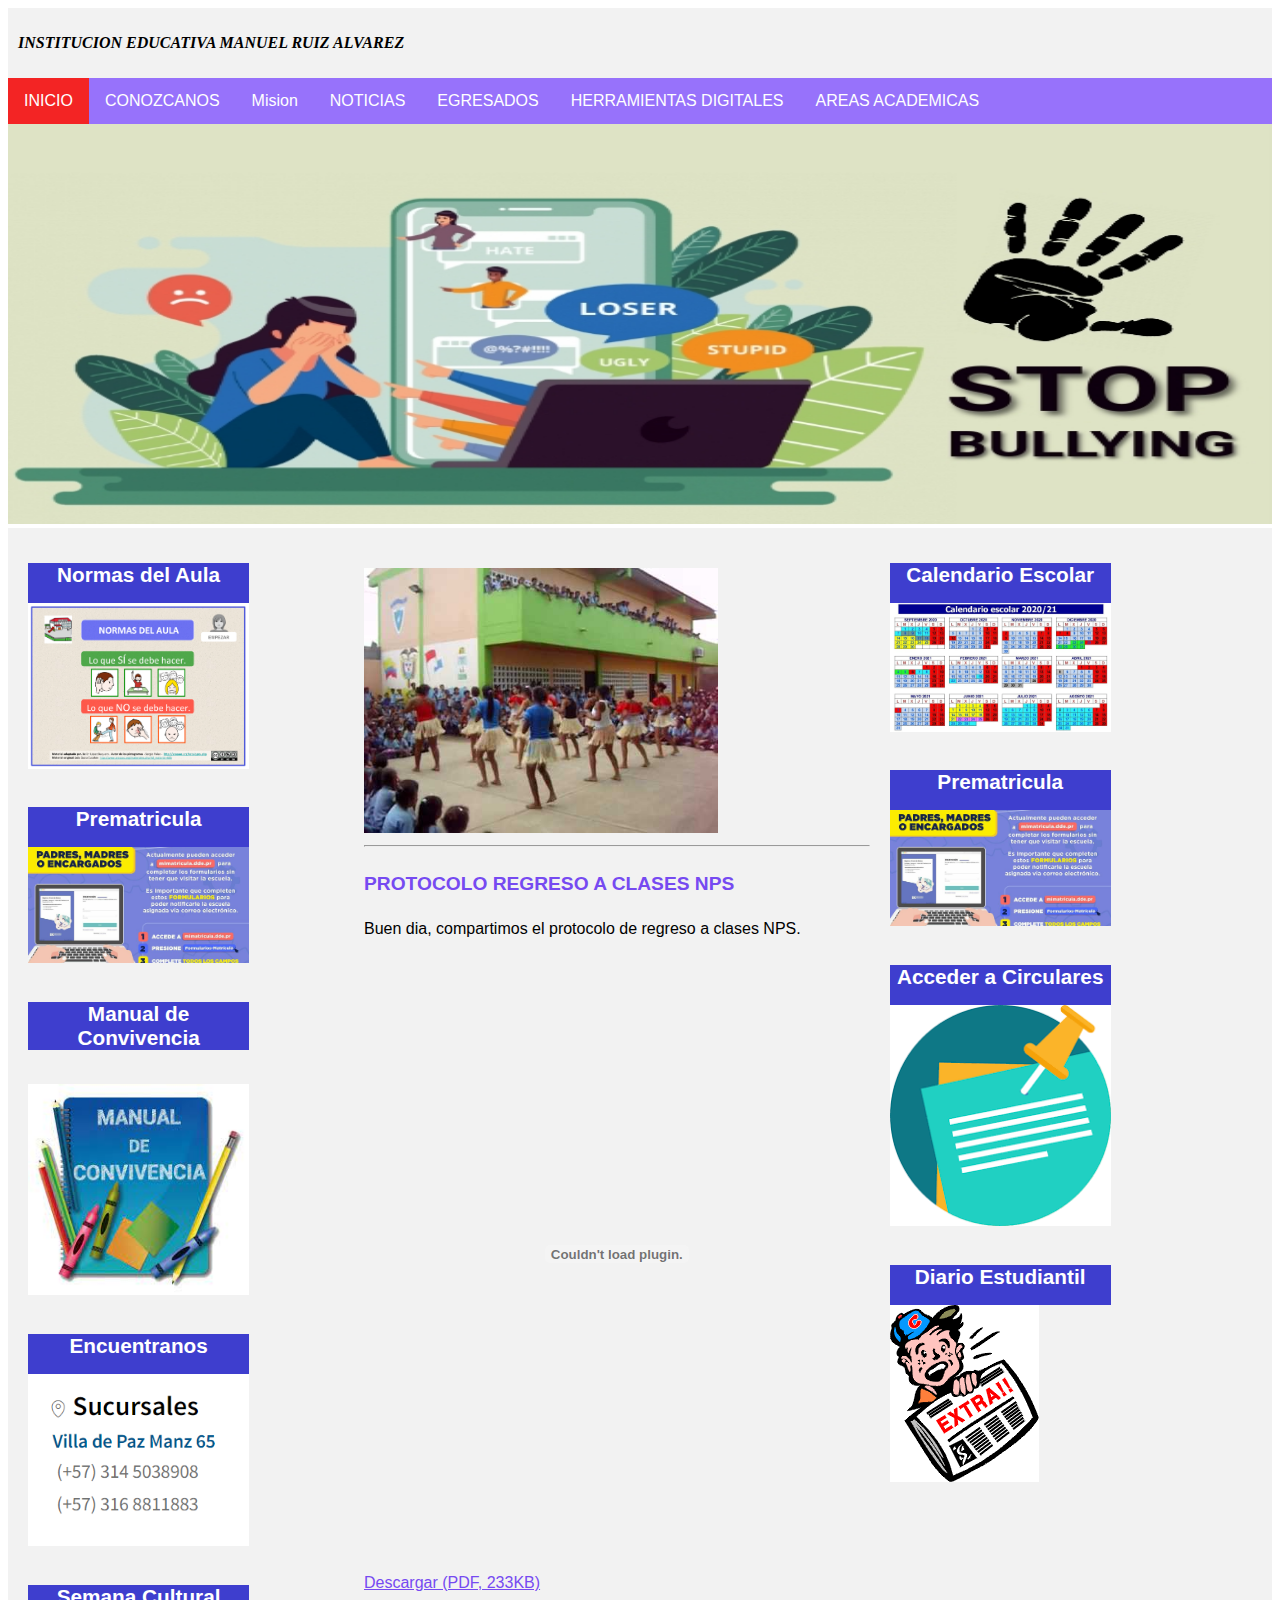
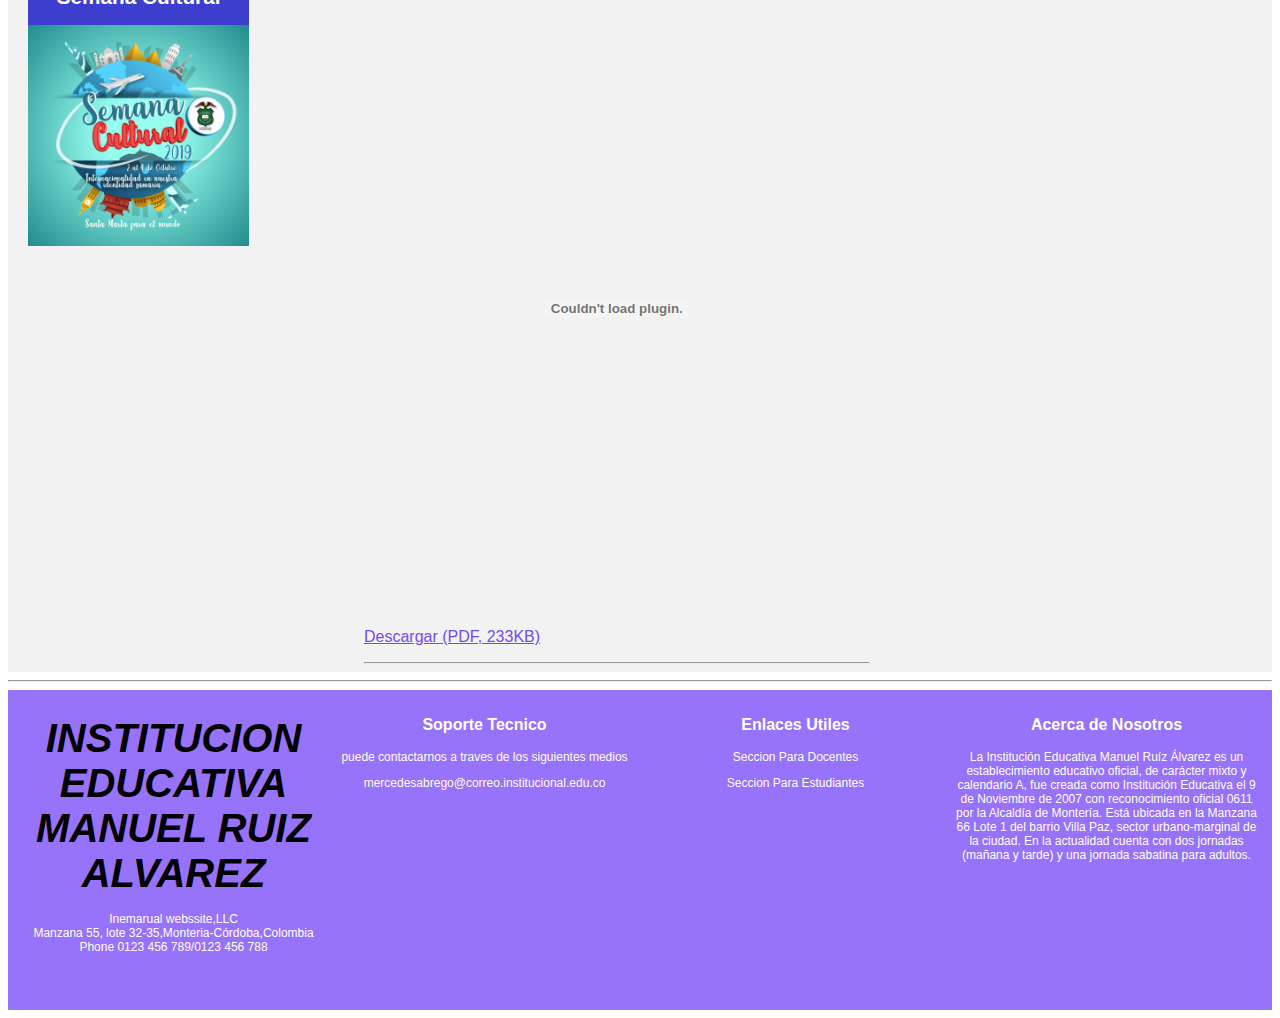
<file: index.html>
<!DOCTYPE html>
<html lang="es">
<head>
    <meta charset="UTF-8">
    <meta http-equiv="X-UA-Compatible" content="IE=edge">
    <meta name="viewport" content="width=device-width, initial-scale=1.0">
    <meta name="description" content="COLEGIO Manuel Ruiz Alvarez">
    <meta name="keywords" content="colegio, Manuel, Ruiz , Alvarez">
    <meta name="author" content="ROBERTO GARCIA">
    <link rel="stylesheet" href="./main.css">
    <title>INEMARUAL</title>
</head>
<body>
    <header  >
        <p><b><i style="font-family: 'Alabanza', cursiva;
            ">INSTITUCION EDUCATIVA MANUEL RUIZ ALVAREZ</i></b></p>
    </header>
    <nav class="menu" style="position: sticky;" >
            <ul >
                <li >
                  <a  aria-current="page" href="#" class="active">INICIO</a>
                </li>
                <li >
                  <a  href="./Conozcanos.html" >CONOZCANOS</a>
                </li>
                <li >
                  <a  href="./Mision.html" >Mision</a>
                </li>
                <li >
                  <a  href="#">NOTICIAS</a>
                </li>
                <li >
                  <a  href="./carta.html">EGRESADOS</a>
                </li>
                <li>
                  <a  href="./registrate.html">HERRAMIENTAS DIGITALES</a>
                </li>
                <li >
                  <a  href="#">AREAS ACADEMICAS</a>
                </li>
              </ul>
        </div>
    </nav>
    <div class="sidebar">
        <img style="align-items: center;" src="./imagenes/carrusel1.jpg" alt=""></div>
    <!--   aqui comienza la parte central -->
      <div class="section">
        <ul>
          <li>
            <div class="recuadro">
              <section style="background-color: rgb(62, 62, 206); min-width: auto;max-width: 70%; margin-top: 0%; margin-bottom: 0px;min-height:40px; text-align: center;"> <label  style="font-family: Arial, Helvetica, sans-serif;color: #fff; font-size: 25px;  padding-block: 5px; "><h5>Normas del Aula</h5> </label>
              </section><img src="./imagenes/normas.PNG" alt="">
            </div>
            <div class="recuadro">
              <section style="background-color: rgb(62, 62, 206); min-width: auto;max-width: 70%; margin-top: 0%; margin-bottom: 0px;min-height:40px; text-align: center;"> <label  style="font-family: Arial, Helvetica, sans-serif;color: #fff; font-size: 25px;  padding-block: 5px; "><h5>Prematricula</h5> </label>
              </section><img src="./imagenes/prematricula.jfif" alt="">
            </div>
            <div class="recuadro">
              <section style="background-color: rgb(62, 62, 206); min-width: auto;max-width: 70%; margin-top: 0%; margin-bottom: 0px;min-height:40px; text-align: center;"> <label  style="font-family: Arial, Helvetica, sans-serif;color: #fff; font-size: 25px;  padding-block: 5px; "><h5>Manual de Convivencia</h5> </label>
              </section><img  src="./imagenes/manual.jpg" alt="">
            </div>
            <div class="recuadro">
              <section style="background-color: rgb(62, 62, 206); min-width: auto;max-width: 70%; margin-top: 0%; margin-bottom: 0px;min-height:40px; text-align: center;"> <label  style="font-family: Arial, Helvetica, sans-serif;color: #fff; font-size: 25px;  padding-block: 5px; "><h5>Encuentranos</h5> </label>
              </section><img src="./imagenes/sedes.PNG" alt="">
            </div>
            <div class="recuadro">
              <section style="background-color: rgb(62, 62, 206); min-width: auto;max-width: 70%; margin-top: 0%; margin-bottom: 0px;min-height:40px; text-align: center;"> <label  style="font-family: Arial, Helvetica, sans-serif;color: #fff; font-size: 25px;  padding-block: 5px; "><h5>Semana Cultural</h5> </label>
              </section><img src="./imagenes/semana.jpg" alt="">
            </div>
          </li>
          <li style="width: 40%;"><img style="margin-top: 40px; margin-left: 0%; margin-right: 0% ; margin-bottom: 0%;" src="./imagenes/img1.jpeg" alt="">
            <section >  
              <hr>
              <a ><h4 style="font-size: larger;">PROTOCOLO REGRESO A CLASES NPS</h4></a>
              <p>Buen dia, compartimos el protocolo de regreso a clases NPS. </p>
              <embed class="embed-responsive" src="./pdf/protocolo retorno.pdf" type="application/pdf" width="100%" height="600px" />
             <p >
               <a href="./pdf/protocolo retorno.pdf">Descargar (PDF, 233KB)</a>
             </p>
             <embed class="embed-responsive" src="./pdf/manualFeria.pdf" type="application/pdf" width="100%" height="600px" />
             <p >
               <a href="./pdf/manualFeria.pdf">Descargar (PDF, 233KB)</a>
             </p>
            <!--  <a href="./Pages/Cronograma.html"><button   type="button" class="btn btn-info ">Leer mas</button></a> -->
                      <hr>
            </section>
          </li>
          <li>
            <div class="recuadro">
              <section style="background-color: rgb(62, 62, 206); min-width: auto;max-width: 70%; margin-top: 0%; margin-bottom: 0px;min-height:40px; text-align: center;"> <label  style="font-family: Arial, Helvetica, sans-serif;color: #fff; font-size: 25px;  padding-block: 5px; "><h5>Calendario Escolar</h5> </label>
              </section><img src="./imagenes/calendario.jpg" alt="">
            </div>
            <div class="recuadro">
              <section style="background-color: rgb(62, 62, 206); min-width: auto;max-width: 70%; margin-top: 0%; margin-bottom: 0px;min-height:40px; text-align: center;"> <label  style="font-family: Arial, Helvetica, sans-serif;color: #fff; font-size: 25px;  padding-block: 5px; "><h5>Prematricula</h5> </label>
              </section><img src="./imagenes/prematricula.jfif" alt="">
            </div>
            <div class="recuadro">
              <section style="background-color: rgb(62, 62, 206); min-width: auto;max-width: 70%; margin-top: 0%; margin-bottom: 0px;min-height:40px; text-align: center;"> <label  style="font-family: Arial, Helvetica, sans-serif;color: #fff; font-size: 25px;  padding-block: 5px; "><h5>Acceder a Circulares</h5> </label>
              </section><img src="./imagenes/circulares.jpg" alt="">
            </div>
            <div class="recuadro">
              <section style="background-color: rgb(62, 62, 206); min-width: auto;max-width: 70%; margin-top: 0%; margin-bottom: 0px;min-height:40px; text-align: center;"> <label  style="font-family: Arial, Helvetica, sans-serif;color: #fff; font-size: 25px;  padding-block: 5px; "><h5>Diario Estudiantil</h5> </label>
              </section><img src="./imagenes/periodico.jpg" alt="">
            </div>
          </li>
        </ul>
      </div>
<hr>
    <!--     aqui comienza el footer -->
    <footer>
        <div class="footer"  style=" background-color: #9772FB; margin: 0%;display: block; min-height: 300px;">
                <ul >
                    <li style="width: 25%;" >
                       <div>
                        <p ><strong> <i style="font-size: 40px;" >INSTITUCION EDUCATIVA MANUEL RUIZ ALVAREZ</i> </strong> </p>
                        <p style="color:#fff; font-size: 12px; font-family: Verdana, Geneva, Tahoma, sans-serif;">Inemarual webssite,LLC <br> Manzana 55, lote 32-35,Monteria-Córdoba,Colombia <br>Phone 0123 456 789/0123 456 788</p>
                       </div>
                    </li>
                    <li>
                        <div>
                            <P style="color: #fff; font-family: Verdana, Geneva, Tahoma, sans-serif;"><strong>Soporte Tecnico</strong></P>
                    <p style="color: #fff; font-size: 12px;font-family: Verdana, Geneva, Tahoma, sans-serif;">puede contactarnos a traves de los siguientes medios</p>
                    <p style="color: #fff; font-size: 12px;font-family: Verdana, Geneva, Tahoma, sans-serif;">mercedesabrego@correo.institucional.edu.co</p>
                        </div>
                    </li>
                    <li>
                        <div>
                            <P style="color: #fff; font-family: Verdana, Geneva, Tahoma, sans-serif;"><strong>Enlaces Utiles</strong></P>
                        <p style="color: #fff; font-size: 12px;font-family: Verdana, Geneva, Tahoma, sans-serif;">Seccion Para Docentes</p>
                        <p style="color: #fff; font-size: 12px;font-family: Verdana, Geneva, Tahoma, sans-serif;">Seccion Para Estudiantes</p>
                        </div>
                    </li>
                    <li style="width: 25%;">
                       <div > 
                        <P style="color: #fff; font-family: Verdana, Geneva, Tahoma, sans-serif;"><strong>Acerca de Nosotros</strong></P>
                        <p style="color: #fff; font-size: 12px;font-family: Verdana, Geneva, Tahoma, sans-serif;">La Institución Educativa Manuel Ruíz Álvarez es un establecimiento educativo oficial, de carácter mixto y calendario A, fue creada como Institución Educativa el 9 de Noviembre de 2007 con reconocimiento oficial 0611 por la Alcaldía de Montería. Está ubicada en la Manzana 66 Lote 1 del barrio Villa Paz, sector urbano-marginal de la ciudad. En la actualidad cuenta con dos jornadas (mañana y tarde) y una jornada sabatina para adultos.</p>
                       </div>
                    </li>
                </ul>
        </div>
    </footer>
</body>
</html>
</file>
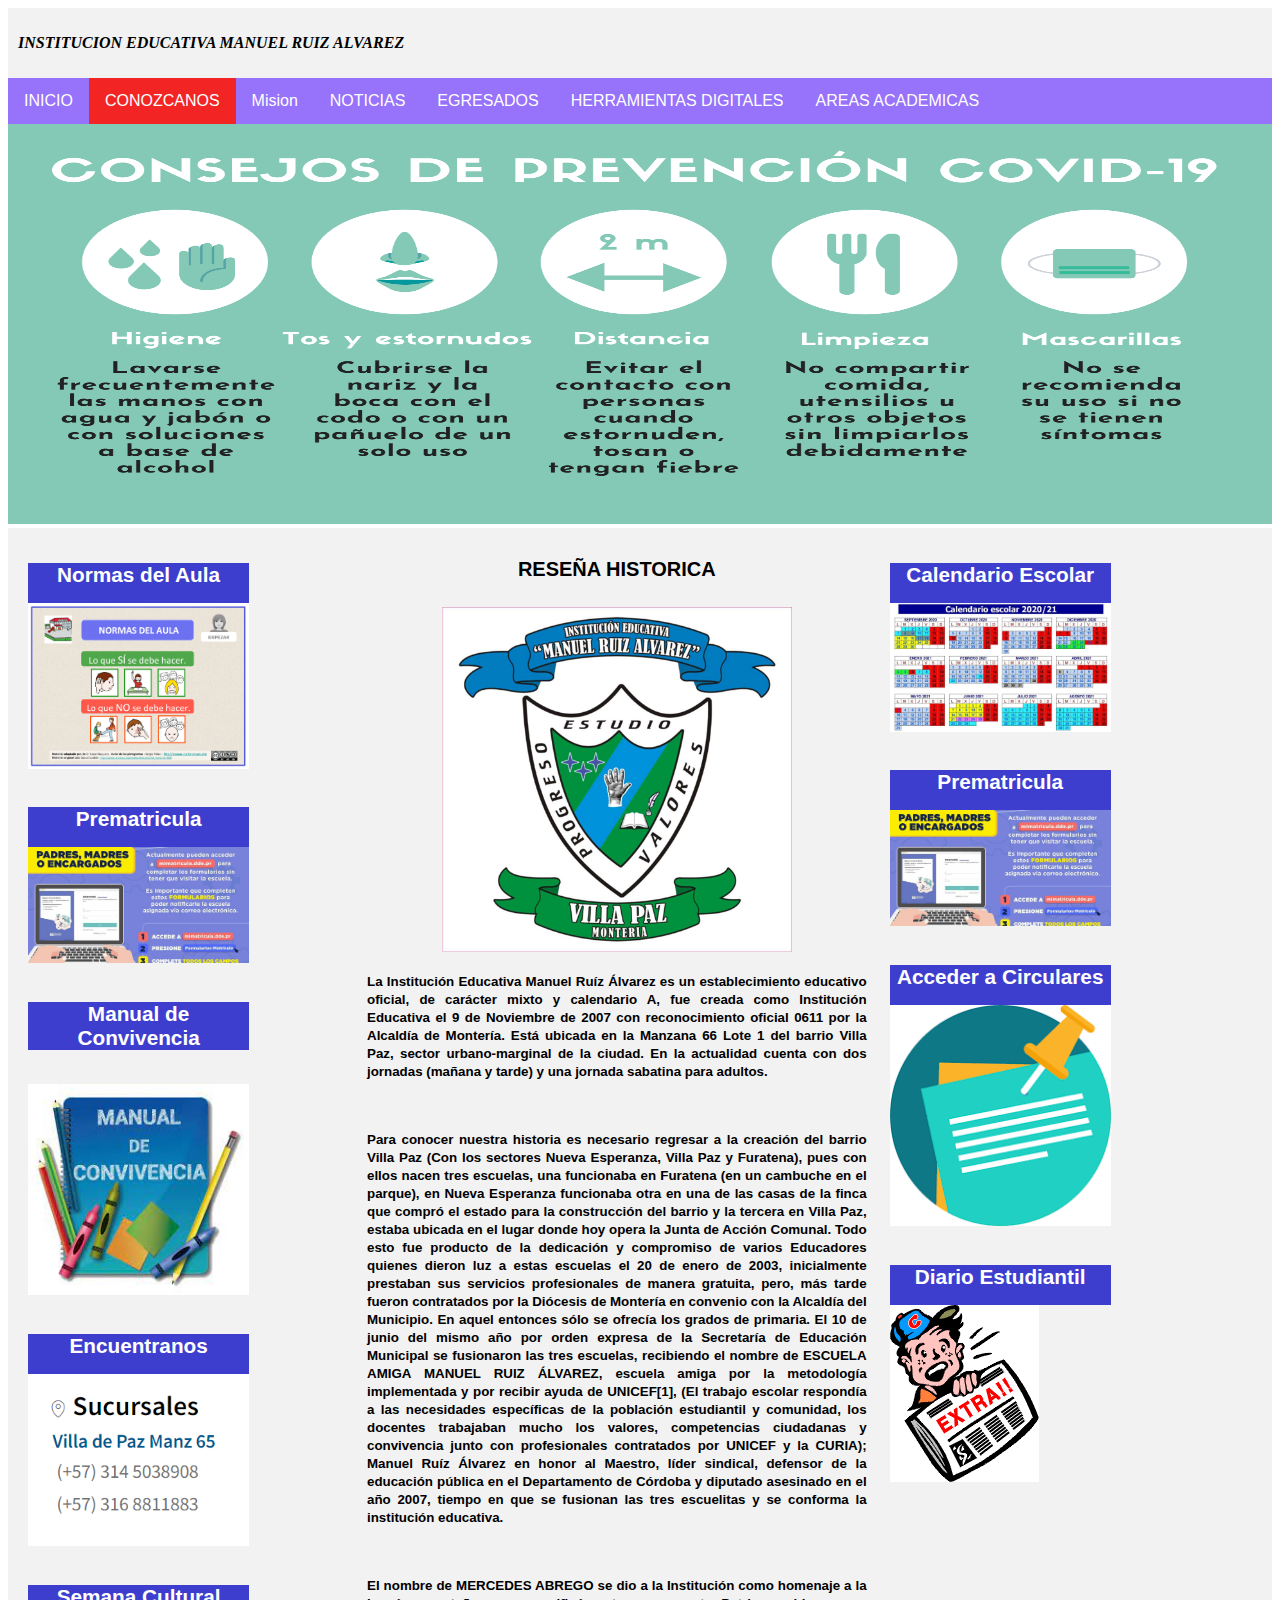
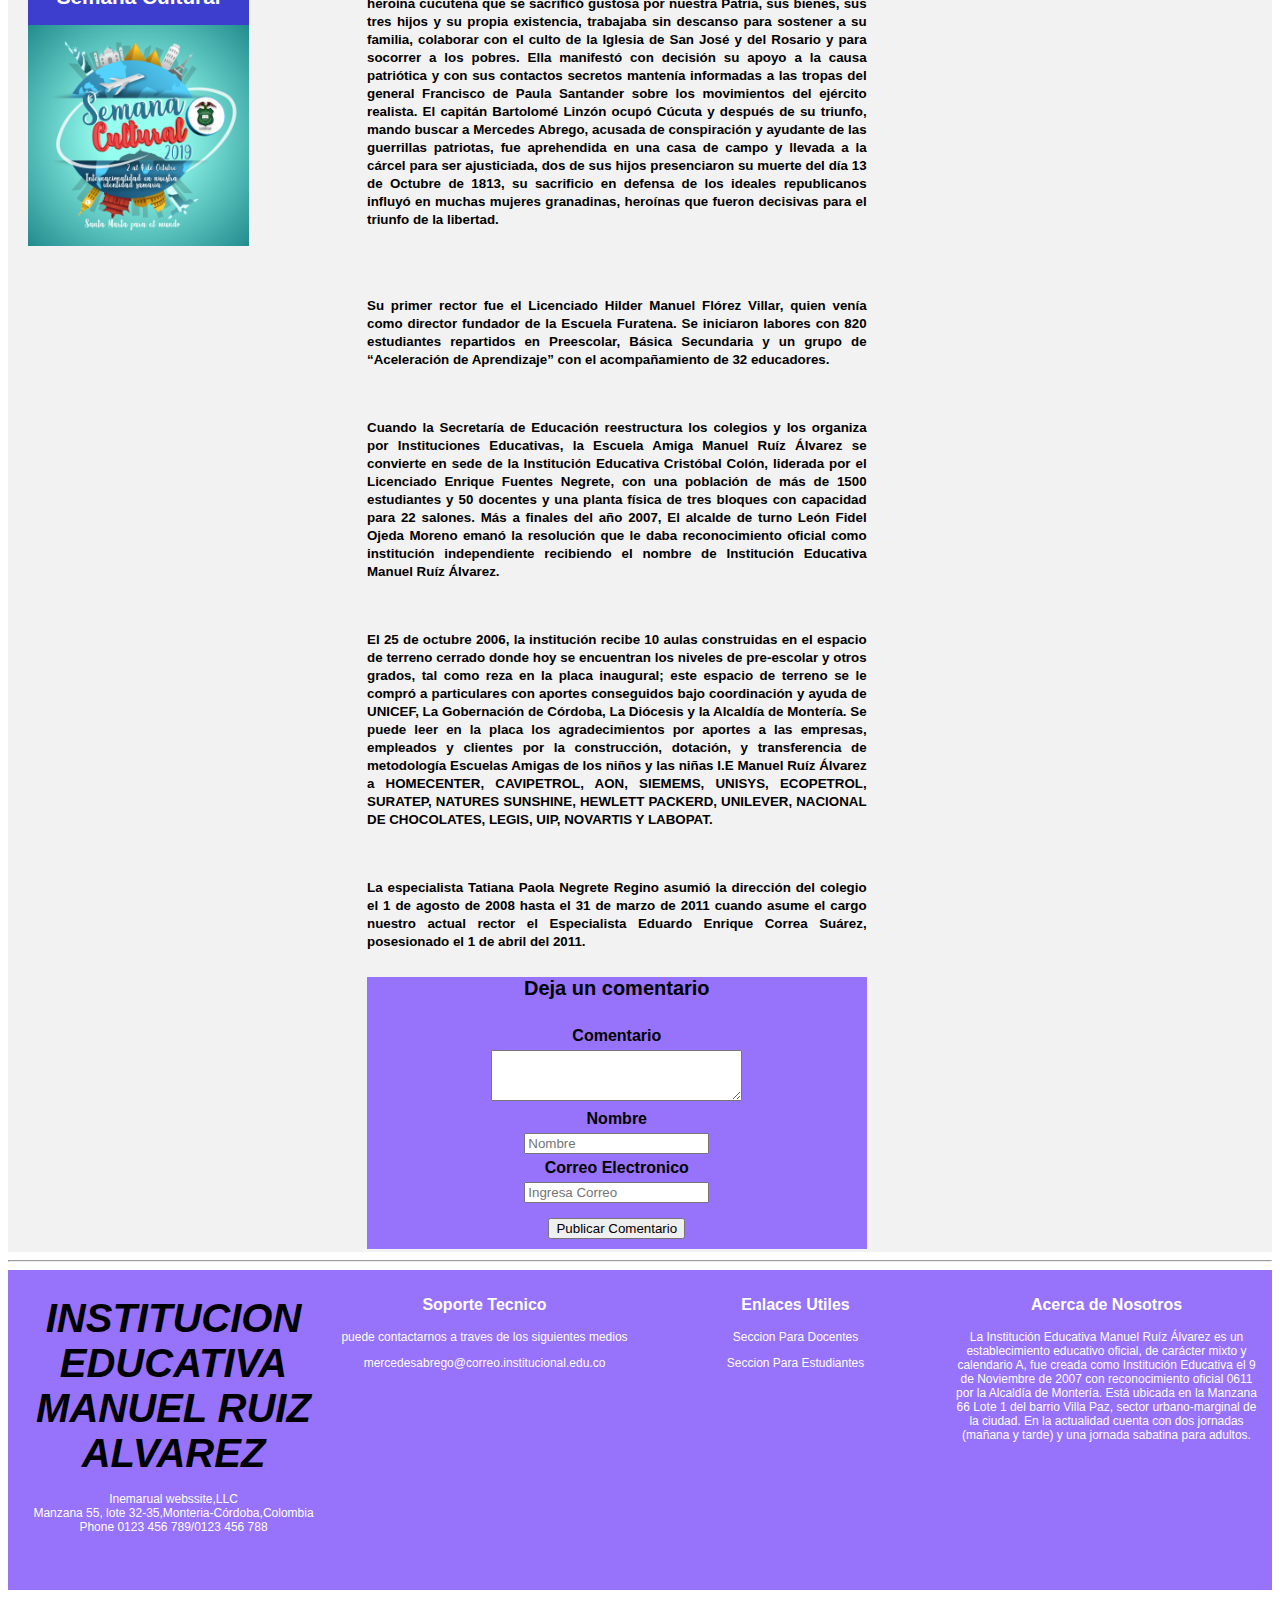
<file: Conozcanos.html>
<!DOCTYPE html>
<html lang="es">
<head>
    <meta charset="UTF-8">
    <meta http-equiv="X-UA-Compatible" content="IE=edge">
    <meta name="viewport" content="width=device-width, initial-scale=1.0">
    <meta name="description" content="COLEGIO Manuel Ruiz Alvarez">
    <meta name="keywords" content="colegio, Manuel, Ruiz , Alvarez">
    <meta name="author" content="ROBERTO GARCIA">
    <link rel="stylesheet" href="./main.css">
    <title>INEMARUAL</title>
</head>
<body>
    <header  >
        <p><b><i style="font-family: 'Alabanza', cursiva;
            ">INSTITUCION EDUCATIVA MANUEL RUIZ ALVAREZ</i></b></p>
    </header>
    <nav class="menu" style="position: sticky;" >
            <ul >
                <li >
                  <a  aria-current="" href="./index.html" >INICIO</a>
                </li>
                <li >
                  <a  href="#" class="active" >CONOZCANOS</a>
                </li>
                <li >
                    <a  href="./Mision.html" >Mision</a>
                  </li>
                <li >
                  <a  href="#">NOTICIAS</a>
                </li>
                <li >
                  <a  href="./carta.html">EGRESADOS</a>
                </li>
                <li>
                  <a  href="./registrate.html">HERRAMIENTAS DIGITALES</a>
                </li>
                <li >
                  <a  href="#">AREAS ACADEMICAS</a>
                </li>
              </ul>
        </div>
    </nav>
    <div class="sidebar">
        <img style="align-items: center;" src="./imagenes/carrusel2.jpg" alt=""></div>
    <!--   aqui comienza la parte central -->
      <div class="section">
        <ul>
          <li>
            <div class="recuadro">
              <section style="background-color: rgb(62, 62, 206); min-width: auto;max-width: 70%; margin-top: 0%; margin-bottom: 0px;min-height:40px; text-align: center;"> <label  style="font-family: Arial, Helvetica, sans-serif;color: #fff; font-size: 25px;  padding-block: 5px; "><h5>Normas del Aula</h5> </label>
              </section><img src="./imagenes/normas.PNG" alt="">
            </div>
            <div class="recuadro">
              <section style="background-color: rgb(62, 62, 206); min-width: auto;max-width: 70%; margin-top: 0%; margin-bottom: 0px;min-height:40px; text-align: center;"> <label  style="font-family: Arial, Helvetica, sans-serif;color: #fff; font-size: 25px;  padding-block: 5px; "><h5>Prematricula</h5> </label>
              </section><img src="./imagenes/prematricula.jfif" alt="">
            </div>
            <div class="recuadro">
              <section style="background-color: rgb(62, 62, 206); min-width: auto;max-width: 70%; margin-top: 0%; margin-bottom: 0px;min-height:40px; text-align: center;"> <label  style="font-family: Arial, Helvetica, sans-serif;color: #fff; font-size: 25px;  padding-block: 5px; "><h5>Manual de Convivencia</h5> </label>
              </section><img  src="./imagenes/manual.jpg" alt="">
            </div>
            <div class="recuadro">
              <section style="background-color: rgb(62, 62, 206); min-width: auto;max-width: 70%; margin-top: 0%; margin-bottom: 0px;min-height:40px; text-align: center;"> <label  style="font-family: Arial, Helvetica, sans-serif;color: #fff; font-size: 25px;  padding-block: 5px; "><h5>Encuentranos</h5> </label>
              </section><img src="./imagenes/sedes.PNG" alt="">
            </div>
            <div class="recuadro">
              <section style="background-color: rgb(62, 62, 206); min-width: auto;max-width: 70%; margin-top: 0%; margin-bottom: 0px;min-height:40px; text-align: center;"> <label  style="font-family: Arial, Helvetica, sans-serif;color: #fff; font-size: 25px;  padding-block: 5px; "><h5>Semana Cultural</h5> </label>
              </section><img src="./imagenes/semana.jpg" alt="">
            </div>
          </li>
          <li style="width: 40%;">
            <table>
                <tr>
                    <th>
                        <section>
                            <h4 style="font-family:Arial, Helvetica, sans-serif; font-size: 20px; ">RESEÑA HISTORICA</h4>
                            <img src="../imagenes/escudo.jpg" class="img-fluid max-width: 75%; height: auto;"  style="align-items: center;">
                            <P><small>La  Institución Educativa Manuel Ruíz Álvarez  es un establecimiento  educativo oficial,  de carácter mixto y calendario A,  fue creada como Institución Educativa el 9 de Noviembre de 2007 con reconocimiento oficial 0611 por la Alcaldía de Montería. Está ubicada en la Manzana 66 Lote 1 del 
                                barrio Villa Paz, sector  urbano-marginal  de la ciudad. En la actualidad cuenta con dos jornadas (mañana y tarde) y una jornada sabatina para adultos. </small></P>

                                <br>
                                <p><small>Para conocer nuestra historia es necesario regresar
                                   a la creación del barrio Villa Paz (Con los sectores Nueva
                                    Esperanza, Villa Paz y Furatena), pues con ellos nacen tres escuelas, 
                                    una funcionaba en Furatena (en un cambuche en el parque), en Nueva Esperanza
                                     funcionaba otra en una de las casas de la finca que compró el estado para la
                                     construcción del barrio y la tercera en Villa Paz, estaba ubicada en el lugar
                                      donde hoy opera la Junta de Acción Comunal. Todo esto fue producto de la dedicación 
                                      y compromiso de varios Educadores quienes dieron luz a estas escuelas el 20 de enero
                                       de 2003, inicialmente prestaban sus servicios profesionales de manera gratuita, 
                                       pero, más tarde fueron contratados por la Diócesis de Montería en convenio con 
                                       la Alcaldía del Municipio. En aquel entonces sólo se ofrecía los grados de primaria.
                                        El 10 de junio del mismo año por orden expresa de la Secretaría de Educación
                                         Municipal se fusionaron las tres escuelas, recibiendo el nombre de ESCUELA 
                                         AMIGA MANUEL RUIZ ÁLVAREZ, escuela amiga por la metodología implementada y 
                                          por recibir ayuda de UNICEF[1], (El trabajo escolar respondía a las necesidades
                                           específicas de la población estudiantil  y comunidad, los docentes  trabajaban
                                            mucho los valores,  competencias ciudadanas y convivencia junto con profesionales 
                                            contratados por UNICEF y la CURIA); Manuel Ruíz Álvarez en honor al Maestro, líder
                                             sindical, defensor de la educación pública en el Departamento de Córdoba y diputado 
                                             asesinado en el año 2007, tiempo en que se fusionan las tres escuelitas y se conforma 
                                             la institución educativa.  </small></p>
                                <br>
                                <p><small>El nombre de MERCEDES ABREGO se dio a la Institución 
                                    como homenaje a la heroína cucuteña que se sacrificó gustosa 
                                    por nuestra Patria, sus bienes, sus tres hijos y su propia existencia,
                                     trabajaba sin descanso para sostener a su familia, 
                                      colaborar con el culto de la Iglesia de San José y del
                                       Rosario y para socorrer a los pobres. Ella manifestó con
                                        decisión su apoyo a la causa patriótica y con sus contactos
                                        secretos mantenía informadas a las tropas del general 
                                        Francisco de Paula Santander sobre los movimientos del
                                         ejército realista. El capitán Bartolomé Linzón ocupó 
                                          Cúcuta y después de su triunfo, mando buscar a Mercedes 
                                          Abrego, acusada de conspiración y ayudante de las 
                                          guerrillas patriotas, fue aprehendida en una casa de 
                                          campo y llevada a la cárcel para ser ajusticiada, dos 
                                          de sus hijos presenciaron su muerte del día 13 de Octubre
                                           de 1813, su sacrificio en defensa de los ideales republicanos 
                                           influyó en muchas mujeres granadinas, 
                                    heroínas que fueron decisivas para el triunfo de la libertad.</small></p>
                             <br>
                             <br>
                             <p><small>Su primer rector fue el Licenciado Hilder Manuel Flórez Villar,
                                quien venía como director fundador de la Escuela Furatena. Se iniciaron 
                                labores con 820 estudiantes repartidos en Preescolar, Básica Secundaria y
                                 un grupo de “Aceleración de Aprendizaje” con el acompañamiento de 32 educadores.</small></p>
         
                                 <br>
                                 <p><small>Cuando la Secretaría de Educación reestructura los colegios
                                    y los organiza por Instituciones Educativas, la Escuela Amiga Manuel
                                     Ruíz Álvarez se convierte en sede de la Institución Educativa Cristóbal
                                      Colón, liderada por el Licenciado Enrique Fuentes Negrete, con una población 
                                      de más de 1500 estudiantes y 50 docentes y una planta física de tres  bloques
                                       con capacidad para 22 salones. Más a finales del año 2007, El alcalde de
                                        turno  León Fidel Ojeda Moreno emanó la resolución que le daba 
                                        reconocimiento oficial como institución independiente recibiendo 
                                        el nombre de Institución Educativa Manuel Ruíz Álvarez.</small></p>
         
                                        <br>
                                        <p><small>El 25 de octubre 2006, la institución recibe 10 aulas construidas
                                           en el espacio de terreno cerrado donde hoy se encuentran los niveles de
                                            pre-escolar y otros grados, tal como reza en la placa inaugural; este 
                                            espacio de terreno se le compró a particulares con aportes conseguidos 
                                            bajo coordinación y ayuda de UNICEF, La Gobernación de Córdoba, La Diócesis
                                             y la Alcaldía de Montería. Se puede leer en la placa los agradecimientos
                                              por aportes a las empresas, empleados y clientes por la construcción, dotación,
                                                y transferencia de metodología Escuelas Amigas de los niños y las niñas 
                                                I.E Manuel Ruíz Álvarez a HOMECENTER, CAVIPETROL, AON, SIEMEMS, UNISYS,
                                                 ECOPETROL, SURATEP, NATURES SUNSHINE, HEWLETT PACKERD, UNILEVER, NACIONAL
                                                 DE CHOCOLATES, LEGIS,  UIP, NOVARTIS Y LABOPAT.</small></p>
                                   
                                                 <br>
                                        <p><small>La especialista Tatiana Paola Negrete Regino asumió la dirección
                                           del colegio  el 1 de agosto de 2008 hasta el 31 de marzo de 2011 
                                           cuando asume el cargo nuestro actual rector el Especialista Eduardo 
                                           Enrique Correa Suárez, posesionado el 1 de abril del 2011.</small></p>
                        </section>
                        <section style="background-color: #9772FB;">
                            <h4 style="text-align: center;font-size: 20px;">Deja un comentario</h4>
                           <!--<p><small> dirección de correo electrónico no será publicada. Los campos obligatorios están marcados con *</small> </p>--> 
                            <form style="text-align: center;" >
                                <label >Comentario</label>
                                <div >
                                  <textarea rows="3" style="width: 50%;"></textarea>
                                </div>
                                <label for="">Nombre</label>
                                <div >
                                   
                                    <input type="text" id="Nombre"placeholder="Nombre">
                                   </div>
                                   <label >Correo Electronico</label>
                                <div >
                                    
                                    <input type="email"  id="exampleInputEmail1" placeholder="Ingresa Correo">
                                  </div>
                                  <a href="..."><button style="margin: 10px;" type="button" >Publicar Comentario</button></a>
                              </form>
                        </section>
                    </th>
                </tr>
            </table>
        

          </li>
          <li>
            <div class="recuadro">
              <section style="background-color: rgb(62, 62, 206); min-width: auto;max-width: 70%; margin-top: 0%; margin-bottom: 0px;min-height:40px; text-align: center;"> <label  style="font-family: Arial, Helvetica, sans-serif;color: #fff; font-size: 25px;  padding-block: 5px; "><h5>Calendario Escolar</h5> </label>
              </section><img src="./imagenes/calendario.jpg" alt="">
            </div>
            <div class="recuadro">
              <section style="background-color: rgb(62, 62, 206); min-width: auto;max-width: 70%; margin-top: 0%; margin-bottom: 0px;min-height:40px; text-align: center;"> <label  style="font-family: Arial, Helvetica, sans-serif;color: #fff; font-size: 25px;  padding-block: 5px; "><h5>Prematricula</h5> </label>
              </section><img src="./imagenes/prematricula.jfif" alt="">
            </div>
            <div class="recuadro">
              <section style="background-color: rgb(62, 62, 206); min-width: auto;max-width: 70%; margin-top: 0%; margin-bottom: 0px;min-height:40px; text-align: center;"> <label  style="font-family: Arial, Helvetica, sans-serif;color: #fff; font-size: 25px;  padding-block: 5px; "><h5>Acceder a Circulares</h5> </label>
              </section><img src="./imagenes/circulares.jpg" alt="">
            </div>
            <div class="recuadro">
              <section style="background-color: rgb(62, 62, 206); min-width: auto;max-width: 70%; margin-top: 0%; margin-bottom: 0px;min-height:40px; text-align: center;"> <label  style="font-family: Arial, Helvetica, sans-serif;color: #fff; font-size: 25px;  padding-block: 5px; "><h5>Diario Estudiantil</h5> </label>
              </section><img src="./imagenes/periodico.jpg" alt="">
            </div>
          </li>
        </ul>
      </div>
<hr>
    <!--     aqui comienza el footer -->
    <footer>
        <div class="footer"  style=" background-color: #9772FB; margin: 0%;display: block; min-height: 300px;">
                <ul >
                    <li style="width: 25%;" >
                       <div>
                        <p ><strong> <i style="font-size: 40px;" >INSTITUCION EDUCATIVA MANUEL RUIZ ALVAREZ</i> </strong> </p>
                        <p style="color:#fff; font-size: 12px; font-family: Verdana, Geneva, Tahoma, sans-serif;">Inemarual webssite,LLC <br> Manzana 55, lote 32-35,Monteria-Córdoba,Colombia <br>Phone 0123 456 789/0123 456 788</p>
                       </div>
                    </li>
                    <li>
                        <div>
                            <P style="color: #fff; font-family: Verdana, Geneva, Tahoma, sans-serif;"><strong>Soporte Tecnico</strong></P>
                    <p style="color: #fff; font-size: 12px;font-family: Verdana, Geneva, Tahoma, sans-serif;">puede contactarnos a traves de los siguientes medios</p>
                    <p style="color: #fff; font-size: 12px;font-family: Verdana, Geneva, Tahoma, sans-serif;">mercedesabrego@correo.institucional.edu.co</p>
                        </div>
                    </li>
                    <li>
                        <div>
                            <P style="color: #fff; font-family: Verdana, Geneva, Tahoma, sans-serif;"><strong>Enlaces Utiles</strong></P>
                        <p style="color: #fff; font-size: 12px;font-family: Verdana, Geneva, Tahoma, sans-serif;">Seccion Para Docentes</p>
                        <p style="color: #fff; font-size: 12px;font-family: Verdana, Geneva, Tahoma, sans-serif;">Seccion Para Estudiantes</p>
                        </div>
                    </li>
                    <li style="width: 25%;">
                       <div > 
                        <P style="color: #fff; font-family: Verdana, Geneva, Tahoma, sans-serif;"><strong>Acerca de Nosotros</strong></P>
                        <p style="color: #fff; font-size: 12px;font-family: Verdana, Geneva, Tahoma, sans-serif;">La Institución Educativa Manuel Ruíz Álvarez es un establecimiento educativo oficial, de carácter mixto y calendario A, fue creada como Institución Educativa el 9 de Noviembre de 2007 con reconocimiento oficial 0611 por la Alcaldía de Montería. Está ubicada en la Manzana 66 Lote 1 del barrio Villa Paz, sector urbano-marginal de la ciudad. En la actualidad cuenta con dos jornadas (mañana y tarde) y una jornada sabatina para adultos.</p>
                       </div>
                    </li>
                </ul>
        </div>
    </footer>
</body>
</html>
</file>
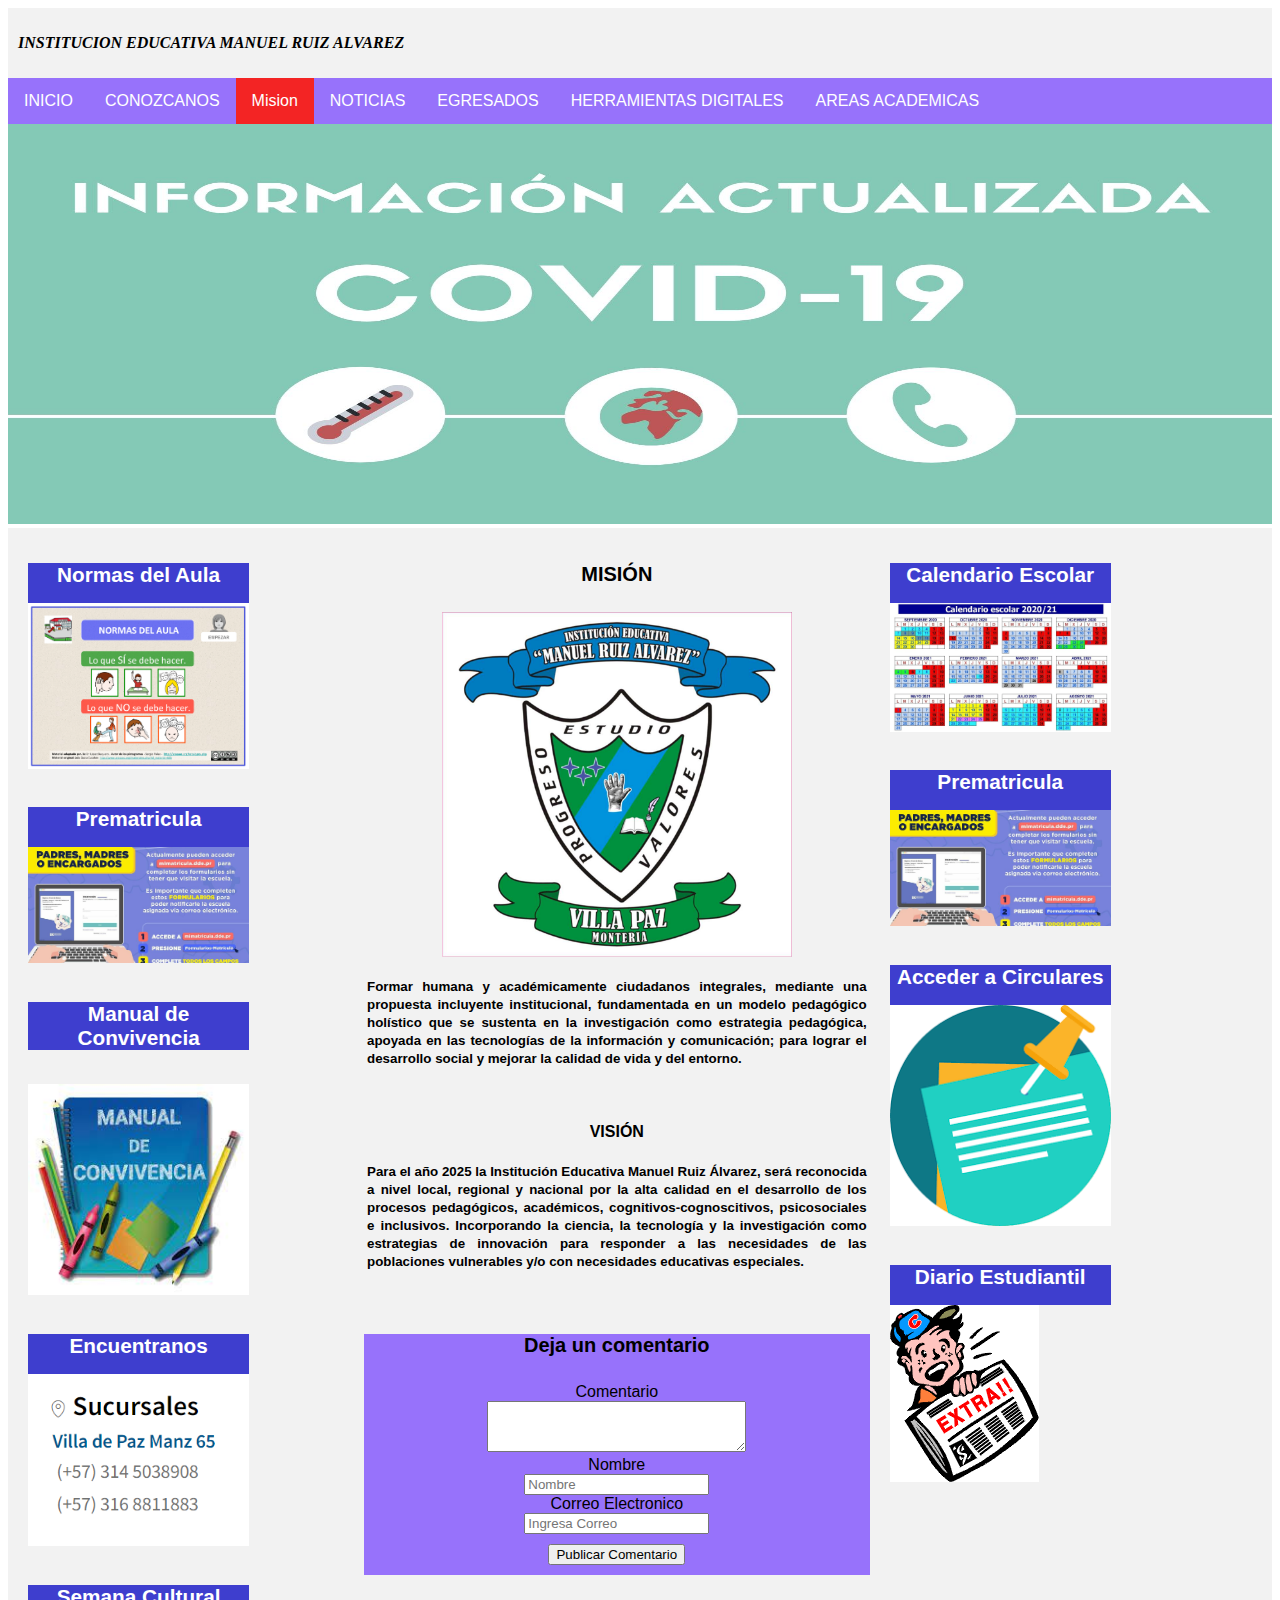
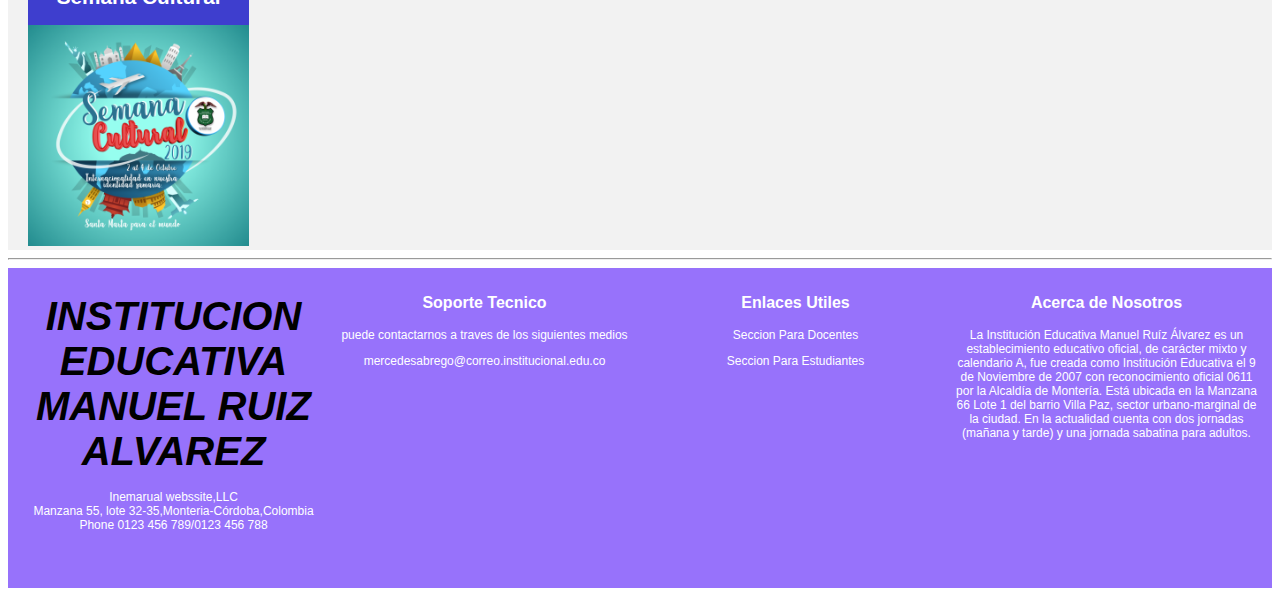
<file: Mision.html>
<!DOCTYPE html>
<html lang="es">
<head>
    <meta charset="UTF-8">
    <meta http-equiv="X-UA-Compatible" content="IE=edge">
    <meta name="viewport" content="width=device-width, initial-scale=1.0">
    <meta name="description" content="COLEGIO Manuel Ruiz Alvarez">
    <meta name="keywords" content="colegio, Manuel, Ruiz , Alvarez">
    <meta name="author" content="ROBERTO GARCIA">
    <link rel="stylesheet" href="./main.css">
    <title>INEMARUAL</title>
</head>
<body>
    <header  >
        <p><b><i style="font-family: 'Alabanza', cursiva;
            ">INSTITUCION EDUCATIVA MANUEL RUIZ ALVAREZ</i></b></p>
    </header>
    <nav class="menu" style="position: sticky;" >
            <ul >
                <li >
                  <a  aria-current="" href="./index.html" >INICIO</a>
                </li>
                <li >
                  <a  href="./Conozcanos.html"  >CONOZCANOS</a>
                </li>
                <li >
                    <a  href="./Mision" class="active" >Mision</a>
                  </li>
                <li >
                  <a  href="#">NOTICIAS</a>
                </li>
                <li >
                  <a  href="./carta.html">EGRESADOS</a>
                </li>
                <li>
                  <a  href="./registrate.html">HERRAMIENTAS DIGITALES</a>
                </li>
                <li >
                  <a  href="#">AREAS ACADEMICAS</a>
                </li>
              </ul>
        </div>
    </nav>
    <div class="sidebar">
        <img style="align-items: center;" src="./imagenes/carrusel3.jpg" alt=""></div>
    <!--   aqui comienza la parte central -->
      <div class="section">
        <ul>
          <li>
            <div class="recuadro">
              <section style="background-color: rgb(62, 62, 206); min-width: auto;max-width: 70%; margin-top: 0%; margin-bottom: 0px;min-height:40px; text-align: center;"> <label  style="font-family: Arial, Helvetica, sans-serif;color: #fff; font-size: 25px;  padding-block: 5px; "><h5>Normas del Aula</h5> </label>
              </section><img src="./imagenes/normas.PNG" alt="">
            </div>
            <div class="recuadro">
              <section style="background-color: rgb(62, 62, 206); min-width: auto;max-width: 70%; margin-top: 0%; margin-bottom: 0px;min-height:40px; text-align: center;"> <label  style="font-family: Arial, Helvetica, sans-serif;color: #fff; font-size: 25px;  padding-block: 5px; "><h5>Prematricula</h5> </label>
              </section><img src="./imagenes/prematricula.jfif" alt="">
            </div>
            <div class="recuadro">
              <section style="background-color: rgb(62, 62, 206); min-width: auto;max-width: 70%; margin-top: 0%; margin-bottom: 0px;min-height:40px; text-align: center;"> <label  style="font-family: Arial, Helvetica, sans-serif;color: #fff; font-size: 25px;  padding-block: 5px; "><h5>Manual de Convivencia</h5> </label>
              </section><img  src="./imagenes/manual.jpg" alt="">
            </div>
            <div class="recuadro">
              <section style="background-color: rgb(62, 62, 206); min-width: auto;max-width: 70%; margin-top: 0%; margin-bottom: 0px;min-height:40px; text-align: center;"> <label  style="font-family: Arial, Helvetica, sans-serif;color: #fff; font-size: 25px;  padding-block: 5px; "><h5>Encuentranos</h5> </label>
              </section><img src="./imagenes/sedes.PNG" alt="">
            </div>
            <div class="recuadro">
              <section style="background-color: rgb(62, 62, 206); min-width: auto;max-width: 70%; margin-top: 0%; margin-bottom: 0px;min-height:40px; text-align: center;"> <label  style="font-family: Arial, Helvetica, sans-serif;color: #fff; font-size: 25px;  padding-block: 5px; "><h5>Semana Cultural</h5> </label>
              </section><img src="./imagenes/semana.jpg" alt="">
            </div>
          </li>
          <li style="width: 40%;">
            <section style="margin-top: 5px;">
                <table >
                    <tr>
                      <th >
                          <h4 style="font-family:Arial, Helvetica, sans-serif; font-size: 20px; " >MISIÓN</h4>
                          <img src="../imagenes/escudo.jpg" class="img-fluid max-width: 75%; height: auto;"  style="align-items: center;">
                          <P><small>Formar humana y académicamente ciudadanos integrales, 
                            mediante una propuesta incluyente institucional, fundamentada
                             en un modelo pedagógico holístico que se sustenta en la
                              investigación como estrategia pedagógica, apoyada en 
                              las tecnologías de la información y comunicación; para lograr 
                              el desarrollo social y mejorar la calidad de vida y del entorno. </small></P>
                       <br>
                       <h4 style="font-family: Arial, Helvetica, sans-serif">VISIÓN</h4>
                       <p><small>Para el año 2025 la Institución Educativa Manuel Ruiz Álvarez, será
                          reconocida a nivel local, regional y nacional por la alta calidad en el
                           desarrollo de los procesos pedagógicos, académicos, cognitivos-cognoscitivos,
                            psicosociales e inclusivos. Incorporando la ciencia, la tecnología y
                             la investigación como estrategias de innovación para responder a las
                              necesidades de las poblaciones vulnerables y/o  con necesidades educativas
                               especiales. </small></p>
                       <br>
                        </th>
                    </tr>
                </table>
              </section>
                        
                        <section style="background-color: #9772FB;">
                            <h4 style="text-align: center;font-size: 20px;">Deja un comentario</h4>
                           <!--<p><small> dirección de correo electrónico no será publicada. Los campos obligatorios están marcados con *</small> </p>--> 
                            <form style="text-align: center;" >
                                <label >Comentario</label>
                                <div >
                                  <textarea rows="3" style="width: 50%;"></textarea>
                                </div>
                                <label for="">Nombre</label>
                                <div >
                                   
                                    <input type="text" id="Nombre"placeholder="Nombre">
                                   </div>
                                   <label >Correo Electronico</label>
                                <div >
                                    
                                    <input type="email"  id="exampleInputEmail1" placeholder="Ingresa Correo">
                                  </div>
                                  <a href="..."><button style="margin: 10px;" type="button" >Publicar Comentario</button></a>
                              </form>
                        </section>

          </li>
          <li>
            <div class="recuadro">
              <section style="background-color: rgb(62, 62, 206); min-width: auto;max-width: 70%; margin-top: 0%; margin-bottom: 0px;min-height:40px; text-align: center;"> <label  style="font-family: Arial, Helvetica, sans-serif;color: #fff; font-size: 25px;  padding-block: 5px; "><h5>Calendario Escolar</h5> </label>
              </section><img src="./imagenes/calendario.jpg" alt="">
            </div>
            <div class="recuadro">
              <section style="background-color: rgb(62, 62, 206); min-width: auto;max-width: 70%; margin-top: 0%; margin-bottom: 0px;min-height:40px; text-align: center;"> <label  style="font-family: Arial, Helvetica, sans-serif;color: #fff; font-size: 25px;  padding-block: 5px; "><h5>Prematricula</h5> </label>
              </section><img src="./imagenes/prematricula.jfif" alt="">
            </div>
            <div class="recuadro">
              <section style="background-color: rgb(62, 62, 206); min-width: auto;max-width: 70%; margin-top: 0%; margin-bottom: 0px;min-height:40px; text-align: center;"> <label  style="font-family: Arial, Helvetica, sans-serif;color: #fff; font-size: 25px;  padding-block: 5px; "><h5>Acceder a Circulares</h5> </label>
              </section><img src="./imagenes/circulares.jpg" alt="">
            </div>
            <div class="recuadro">
              <section style="background-color: rgb(62, 62, 206); min-width: auto;max-width: 70%; margin-top: 0%; margin-bottom: 0px;min-height:40px; text-align: center;"> <label  style="font-family: Arial, Helvetica, sans-serif;color: #fff; font-size: 25px;  padding-block: 5px; "><h5>Diario Estudiantil</h5> </label>
              </section><img src="./imagenes/periodico.jpg" alt="">
            </div>
          </li>
        </ul>
      </div>
<hr>
    <!--     aqui comienza el footer -->
    <footer>
        <div class="footer"  style=" background-color: #9772FB; margin: 0%;display: block; min-height: 300px;">
                <ul >
                    <li style="width: 25%;" >
                       <div>
                        <p ><strong> <i style="font-size: 40px;" >INSTITUCION EDUCATIVA MANUEL RUIZ ALVAREZ</i> </strong> </p>
                        <p style="color:#fff; font-size: 12px; font-family: Verdana, Geneva, Tahoma, sans-serif;">Inemarual webssite,LLC <br> Manzana 55, lote 32-35,Monteria-Córdoba,Colombia <br>Phone 0123 456 789/0123 456 788</p>
                       </div>
                    </li>
                    <li>
                        <div>
                            <P style="color: #fff; font-family: Verdana, Geneva, Tahoma, sans-serif;"><strong>Soporte Tecnico</strong></P>
                    <p style="color: #fff; font-size: 12px;font-family: Verdana, Geneva, Tahoma, sans-serif;">puede contactarnos a traves de los siguientes medios</p>
                    <p style="color: #fff; font-size: 12px;font-family: Verdana, Geneva, Tahoma, sans-serif;">mercedesabrego@correo.institucional.edu.co</p>
                        </div>
                    </li>
                    <li>
                        <div>
                            <P style="color: #fff; font-family: Verdana, Geneva, Tahoma, sans-serif;"><strong>Enlaces Utiles</strong></P>
                        <p style="color: #fff; font-size: 12px;font-family: Verdana, Geneva, Tahoma, sans-serif;">Seccion Para Docentes</p>
                        <p style="color: #fff; font-size: 12px;font-family: Verdana, Geneva, Tahoma, sans-serif;">Seccion Para Estudiantes</p>
                        </div>
                    </li>
                    <li style="width: 25%;">
                       <div > 
                        <P style="color: #fff; font-family: Verdana, Geneva, Tahoma, sans-serif;"><strong>Acerca de Nosotros</strong></P>
                        <p style="color: #fff; font-size: 12px;font-family: Verdana, Geneva, Tahoma, sans-serif;">La Institución Educativa Manuel Ruíz Álvarez es un establecimiento educativo oficial, de carácter mixto y calendario A, fue creada como Institución Educativa el 9 de Noviembre de 2007 con reconocimiento oficial 0611 por la Alcaldía de Montería. Está ubicada en la Manzana 66 Lote 1 del barrio Villa Paz, sector urbano-marginal de la ciudad. En la actualidad cuenta con dos jornadas (mañana y tarde) y una jornada sabatina para adultos.</p>
                       </div>
                    </li>
                </ul>
        </div>
    </footer>
</body>
</html>
</file>
<file: main.css>
header {
    background-color: #F2F2F2;
     width: auto;
      padding: 10px;
      font-family: Arial, Helvetica, sans-serif
  }

nav ul{
    list-style-type: none;
  margin: 0;
  padding: 0;
  overflow: hidden;
  background-color: #9772FB;
}

nav li{
    position: relative;
    float: left;

}
nav a{
    display: block;
    color: white;
    text-align: center;
    padding: 14px 16px;
    text-decoration: none;
    font-family: Verdana, Geneva, Tahoma, sans-serif;
}
nav li a:hover {
    background: #764AF1;
  }

  .active {
    background-color: #F32424;
  }
  .sidebar{
    margin: 0px;
  }
  
  .sidebar img{
    margin: 0%;
    width: 100%;
    /* height: auto; */
    max-height: 400px;
  }
  .footer{
    margin-top: 5px;
    width: auto;
    padding: 10px;
  }
  .footer ul{
  list-style-type: none;
  margin: 0;
  padding: 0;
  overflow: hidden;
  background-color: #9772FB;
  }

.footer li{
    width: 25%;
    position: relative; 
    float: left;
    display: block;

    

}
.footer li div{
  display: block;
}
 .footer p{
   display: block;
    color: black;
    text-align: center;
    text-decoration: none;
    font-family: Verdana, Geneva, Tahoma, sans-serif;
    display: block;
} 

.section{
  font-family: Arial, Helvetica, sans-serif;
}
.section a{
  color: #764AF1;
}
.section ul{
  list-style-type: none;
  margin: 0;
  padding: 0;
  overflow: hidden;
  background-color:  #F2F2F2;
}
table div{
  margin: 5px;
}
.section li{
  position: relative;
  float: left;
  width: 25%;
  margin-left: 0px;
  margin-left: 20px;
}
.section img{
  min-width: auto;
  max-width: 70%;
  min-height: auto;
  max-height: 70%;
  width: auto;
  height: auto;

}

.section p{
  font-family: Arial, Helvetica, sans-serif;
  text-align: justify;
}

nav li{
    position: relative;
    float: left;

}
nav a{
    display: block;
    color: white;
    text-align: center;
    padding: 14px 16px;
    text-decoration: none;
    font-family: Verdana, Geneva, Tahoma, sans-serif;
}
</file>
